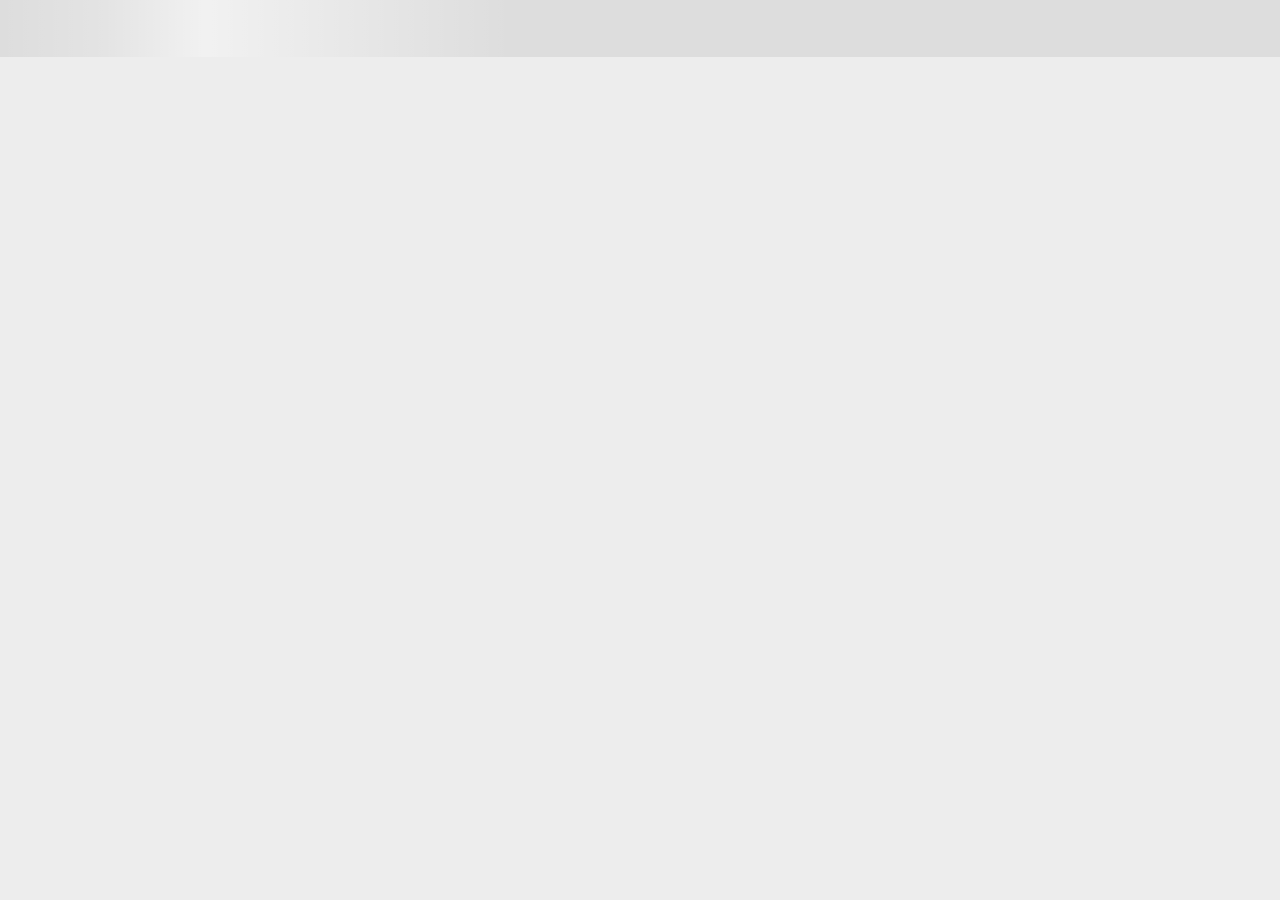
<file: index.html>
<!DOCTYPE html>
<html lang="en">

<head>
    <meta charset="UTF-8">
    <meta name="viewport" content="width=device-width, initial-scale=1.0">
    <title>Live Class State 2</title>

    <!--external stylesheet-->
    <link rel="stylesheet" href="assets/css/bootstrap.min.css">
    <link rel="stylesheet" href="assets/css/slick.css">
    <link rel="stylesheet" href="assets/css/tobby-icons.css">
    <link rel="stylesheet" href="assets/css/style.css">
</head>

<body>

    <main>
        <div class="live_class_screen position-relative z-1">

            <!--hub component start-->
            <div class="hub_component loading">
                <a href="#" class="hbfonts-light-bulb">
                    <i class="icon-bulb"></i>
                </a>
                <div class="hb_objective_content">
                    <div class="hb_objective_cntFrst">
                        <h3>Objective (1/<small>5</small>): <mark>Welcome Class</mark></h3>
                        <p class="mb-0">Be sure to check that each student is in attendance and give a brief summary of the lesson.</p>
                    </div>
                    <div class="hb_object_checkbox">
                        <label>
                            <input type="checkbox">
                            <span>
                                <svg width="21" height="16" viewBox="0 0 21 16" fill="none" xmlns="http://www.w3.org/2000/svg">
                                    <path d="M1.44434 8.00003L7.55545 14.1111L19.7777 1.88892" stroke="white" stroke-width="2" stroke-linecap="round" stroke-linejoin="round" />
                                </svg>
                            </span><br>
                            Done
                        </label>
                    </div>
                </div>
                <div class="hb_object_time d-flex align-items-center">
                    <span class="clock_icon">
                        <div id="stopwatch" class="stopwElement" data-progress="250s">
                            <div class="switch"></div>
                            <div class="pie pie1"></div>
                            <div class="pie pie2"></div>
                            <div class="ring"></div>
                        </div>
                    </span>
                    <div class="gap-2 align-items-start hb_object_timer">
                        <ul class="hub_countdown" data-date='10/7/2024 23:59:59'>
                            <li class="minutes">49</li>
                            <li class="seperator">:</li>
                            <li class="seconds">01</li>
                        </ul>
                        <p class="mb-0 text-start">Objective time</p>
                    </div>
                </div>
                <div class="hb_lesson_time">
                    <div class="d-flex gap-2 align-items-center">
                        <span class="clock_icon">
                            <svg width="26" height="26" viewBox="0 0 26 26" fill="none" xmlns="http://www.w3.org/2000/svg">
                                <path d="M13 22.75C18.3848 22.75 22.75 18.3848 22.75 13C22.75 7.61522 18.3848 3.25 13 3.25C7.61522 3.25 3.25 7.61522 3.25 13C3.25 18.3848 7.61522 22.75 13 22.75Z" stroke="#342E59" stroke-width="2" stroke-miterlimit="10" />
                                <path d="M13 7.3125V13H18.6875" stroke="#342E59" stroke-width="2" stroke-linecap="round" stroke-linejoin="round" />
                            </svg>
                        </span>
                        <ul class="hub_countdown" data-date='10/30/2024 22:30:59'>
                            <li class="minutes">49</li>
                            <li class="seperator">:</li>
                            <li class="seconds">23</li>
                        </ul>
                    </div>
                    <p class="mb-0 text-center">Total lesson time</p>
                </div>
                <div class="hb_close_btn">
                    <button class="hb_close">
                        <i class="hbfonts-times"></i>
                    </button></div>
            </div>
            <!--hub component end-->

        </div>

    </main>


    <!--essential scripts-->
    <script src="assets/js/jquery.min.js"></script>
    <script src="assets/js/bootstrap.min.js"></script>
    <script src="assets/js/slick.js"></script>
    <script src="assets/js/countdown.min.js"></script>
    <script src="assets/js/scripts.js"></script>

</body>

</html>
</file>
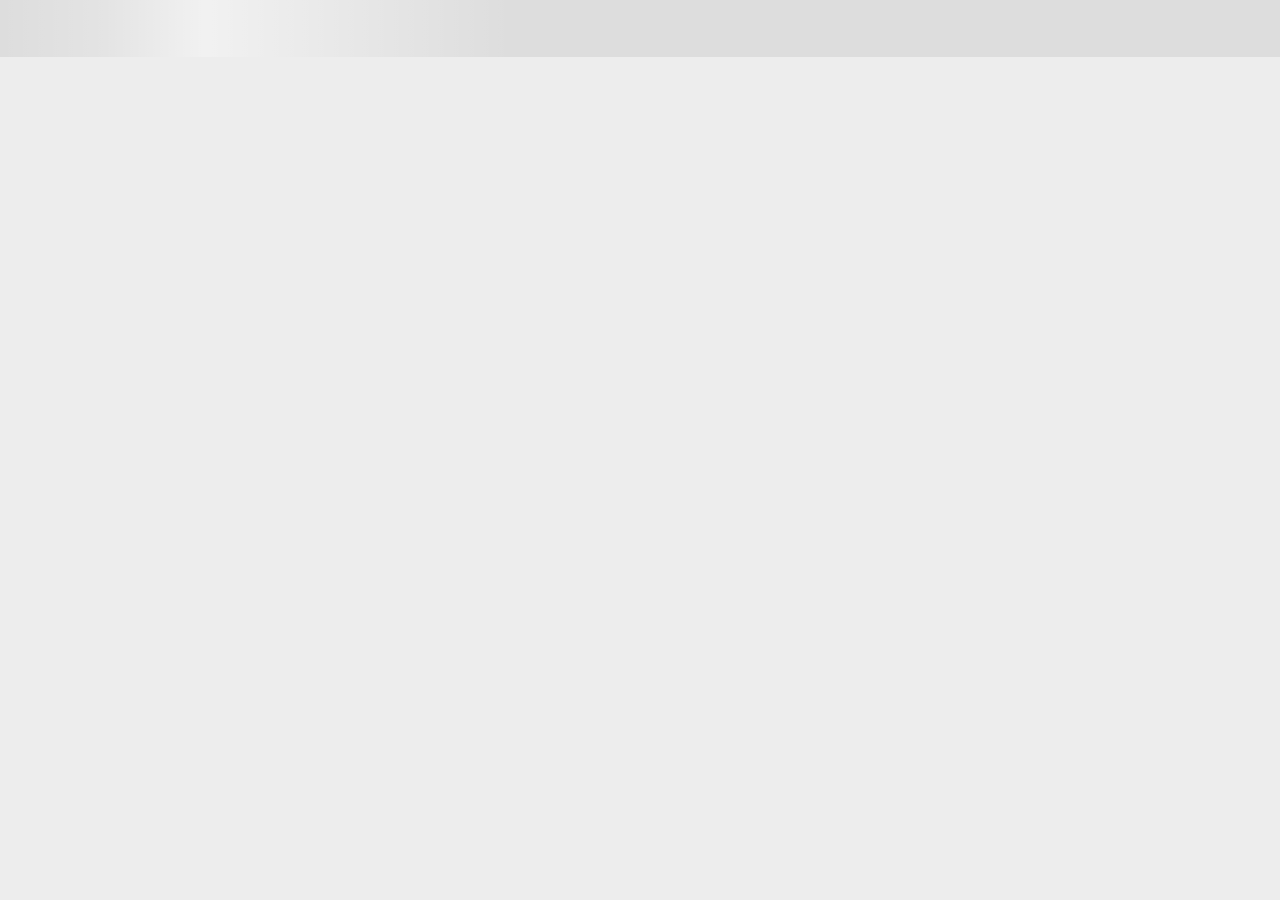
<file: state-2.html>
<!DOCTYPE html>
<html lang="en">

<head>
    <meta charset="UTF-8">
    <meta name="viewport" content="width=device-width, initial-scale=1.0">
    <title>Live Class State 2</title>

    <!--external stylesheet-->
    <link rel="stylesheet" href="assets/css/bootstrap.min.css">
    <link rel="stylesheet" href="assets/css/slick.css">
    <link rel="stylesheet" href="assets/css/tobby-icons.css">
    <link rel="stylesheet" href="assets/css/style.css">
</head>

<body>

    <main>
        <div class="live_class_screen position-relative z-1">

            <!--hub component start-->
            <div class="hub_component loading">
                <a href="#" class="hbfonts-light-bulb">
                    <i class="icon-bulb"></i>
                </a>
                <div class="hb_objective_content">
                    <div>
                        <h3>Objective (1/<small>5</small>): <mark>Welcome Class</mark></h3>
                        <p class="mb-0">Be sure to check that each student is in attendance and give a brief summary of the lesson.</p>
                    </div>
                    <div class="hb_object_checkbox">
                        <label>
                            <input type="checkbox">
                            <span>
                                <svg width="21" height="16" viewBox="0 0 21 16" fill="none" xmlns="http://www.w3.org/2000/svg">
                                    <path d="M1.44434 8.00003L7.55545 14.1111L19.7777 1.88892" stroke="white" stroke-width="2" stroke-linecap="round" stroke-linejoin="round" />
                                </svg>
                            </span><br>
                            Done?
                        </label>
                    </div>
                </div>
                <div class="hb_object_time d-flex gap-2 align-items-center">
                    <span class="clock_icon">
                        <div id="stopwatch" class="stopwElement" data-progress="250s">
                            <div class="switch"></div>
                            <div class="pie pie1"></div>
                            <div class="pie pie2"></div>
                            <div class="ring"></div>
                        </div>
                    </span>
                    <div class="gap-2 align-items-start hb_object_timer">
                        <ul class="hub_countdown" data-date='10/7/2024 23:59:59'>
                            <li class="minutes">49</li>
                            <li class="seperator">:</li>
                            <li class="seconds">01</li>
                        </ul>
                        <p class="mb-0 text-start">Objective time</p>
                    </div>
                </div>
                <div class="hb_lesson_time">
                    <div class="d-flex gap-2 align-items-center">
                        <span class="clock_icon">
                            <svg width="26" height="26" viewBox="0 0 26 26" fill="none" xmlns="http://www.w3.org/2000/svg">
                                <path d="M13 22.75C18.3848 22.75 22.75 18.3848 22.75 13C22.75 7.61522 18.3848 3.25 13 3.25C7.61522 3.25 3.25 7.61522 3.25 13C3.25 18.3848 7.61522 22.75 13 22.75Z" stroke="#342E59" stroke-width="2" stroke-miterlimit="10" />
                                <path d="M13 7.3125V13H18.6875" stroke="#342E59" stroke-width="2" stroke-linecap="round" stroke-linejoin="round" />
                            </svg>
                        </span>
                        <ul class="hub_countdown" data-date='10/30/2024 22:30:59'>
                            <li class="minutes">49</li>
                            <li class="seperator">:</li>
                            <li class="seconds">23</li>
                        </ul>
                    </div>
                    <p class="mb-0 text-center">Total lesson time</p>
                </div>

                <button class="hb_close">
                    <i class="hbfonts-times"></i>
                </button>
            </div>
            <!--hub component end-->

        </div>

    </main>


    <!--essential scripts-->
    <script src="assets/js/jquery.min.js"></script>
    <script src="assets/js/bootstrap.min.js"></script>
    <script src="assets/js/slick.js"></script>
    <script src="assets/js/countdown.min.js"></script>
    <script src="assets/js/scripts.js"></script>

</body>

</html>
</file>
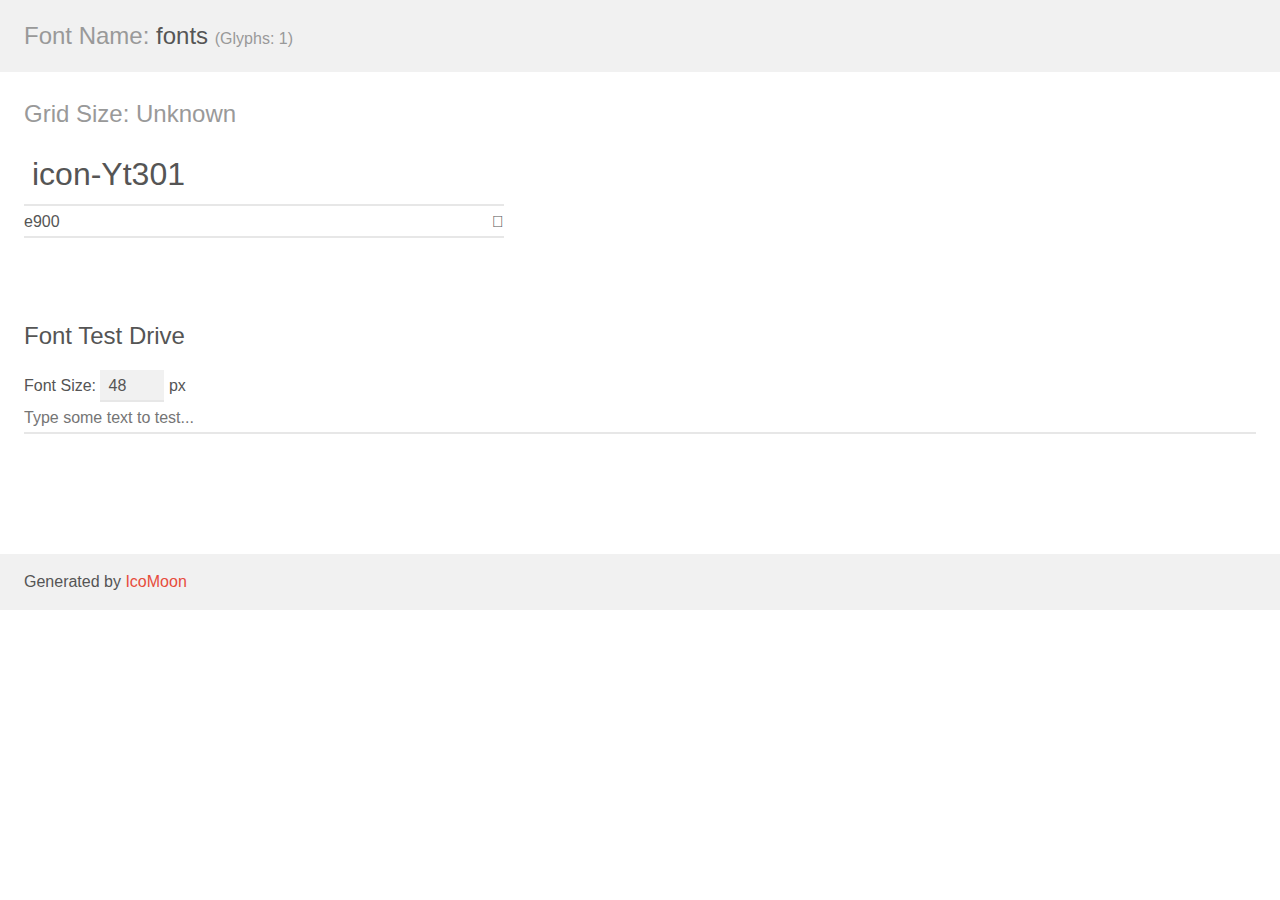
<file: assets/icons/demo.html>
<!doctype html>
<html>
<head>
    <meta charset="utf-8">
    <title>IcoMoon Demo</title>
    <meta name="description" content="An Icon Font Generated By IcoMoon.io">
    <meta name="viewport" content="width=device-width, initial-scale=1">
    <link rel="stylesheet" href="demo-files/demo.css">
    <link rel="stylesheet" href="style.css"></head>
<body>
    <div class="bgc1 clearfix">
        <h1 class="mhmm mvm"><span class="fgc1">Font Name:</span> fonts <small class="fgc1">(Glyphs:&nbsp;1)</small></h1>
    </div>
    <div class="clearfix mhl ptl">
        <h1 class="mvm mtn fgc1">Grid Size: Unknown</h1>
        <div class="glyph fs1">
            <div class="clearfix bshadow0 pbs">
                <span class="icon-Yt301"></span>
                <span class="mls"> icon-Yt301</span>
            </div>
            <fieldset class="fs0 size1of1 clearfix hidden-false">
                <input type="text" readonly value="e900" class="unit size1of2" />
                <input type="text" maxlength="1" readonly value="&#xe900;" class="unitRight size1of2 talign-right" />
            </fieldset>
            <div class="fs0 bshadow0 clearfix hidden-true">
                <span class="unit pvs fgc1">liga: </span>
                <input type="text" readonly value="" class="liga unitRight" />
            </div>
        </div>
    </div>

    <!--[if gt IE 8]><!-->
    <div class="mhl clearfix mbl">
        <h1>Font Test Drive</h1>
        <label>
            Font Size: <input id="fontSize" type="number" class="textbox0 mbm"
            min="8" value="48" />
            px
        </label>
        <input id="testText" type="text" class="phl size1of1 mvl"
        placeholder="Type some text to test..." value=""/>
        <div id="testDrive" class="icon-" style="font-family: fonts">&nbsp;
        </div>
    </div>
    <!--<![endif]-->
    <div class="bgc1 clearfix">
        <p class="mhl">Generated by <a href="https://icomoon.io/app">IcoMoon</a></p>
    </div>

    <script src="demo-files/demo.js"></script>
</body>
</html>
</file>
<file: assets/css/tobby-icons.css>
@font-face {
    font-family: 'HbFonts';
    src:  url('../fonts/HbFonts.eot?5gxfp3');
    src:  url('../fonts/HbFonts.eot?5gxfp3#iefix') format('embedded-opentype'),
      url('../fonts/HbFonts.ttf?5gxfp3') format('truetype'),
      url('../fonts/HbFonts.woff?5gxfp3') format('woff'),
      url('../fonts/HbFonts.svg?5gxfp3#HbFonts') format('svg');
    font-weight: normal;
    font-style: normal;
    font-display: block;
  }
  
  [class^="hbfonts-"], [class*=" hbfonts-"] {
    /* use !important to prevent issues with browser extensions that change fonts */
    font-family: 'HbFonts' !important;
    speak: never;
    font-style: normal;
    font-weight: normal;
    font-variant: normal;
    text-transform: none;
    line-height: 1;
  
    /* Better Font Rendering =========== */
    -webkit-font-smoothing: antialiased;
    -moz-osx-font-smoothing: grayscale;
  }
  
  .hbfonts-light-bulb:before {
    content: "\e900";
  }
  .hbfonts-times:before {
    content: "\e901";
  }
</file>
<file: assets/css/style.css>
/** 
Live class styles 
version: 1.0.0
**/
/** colors variables **/
@import url("https://fonts.googleapis.com/css2?family=Poppins:ital,wght@0,400;0,500;0,600;0,700;1,400&display=swap");
@import url("https://fonts.googleapis.com/css2?family=Inter:ital,opsz,wght@0,14..32,600;1,14..32,600&display=swap");
@import url("https://fonts.googleapis.com/css2?family=DM+Sans:ital,opsz,wght@0,9..40,100..1000;1,9..40,100..1000&display=swap");
:root {
  --primary-color: #4F73FB;
  --color-white: #ffffff;
  --color-yellow: #FFCC00;
  --color-yellow2: #FFF500;
  --color-red: #D70000;
  --color-black: #000000;
  --color-light-blue: #ACEED6;
  --heading-color: #342E59;
  --btn-color: #25FE5B;
  --loading-grey: #ededed;
  --primary-font: "Poppins", system-ui;
}

/* essential fonts **/
/** typography **/
body {
  padding: 0;
  font-family: var(--primary-font);
  font-weight: 400;
  font-size: 1rem;
}

h1, h2, h3 {
  font-weight: 700;
}

/******** live class screen ********/
.z--1 {
  z-index: -1;
}

.live_class_screen {
  overflow-x: hidden;
  background: var(--loading-grey);
  width: 100%;
  height: 100vh;
}
.live_class_screen .lv_circle_half_yellow {
  width: 9vw;
  height: 9vw;
  border-radius: 50%;
  background: var(--color-yellow);
  top: 110px;
  left: 0;
  -webkit-transform: translateX(-50%);
  transform: translateX(-50%);
}
.live_class_screen .lv_circle_half_light_blue {
  width: 9vw;
  height: 9vw;
  border-radius: 50%;
  background: var(--color-light-blue);
  top: 10vw;
  right: 0;
  -webkit-transform: translateX(50%);
  transform: translateX(50%);
}
.live_class_screen .lv_close_outline {
  left: 16vw;
  top: 12.5vw;
  width: 3vw;
}
.live_class_screen .lv_circle_repeat {
  left: 40%;
  bottom: 0;
  -webkit-transform: translateX(-100%);
  transform: translateX(-100%);
  width: 12vw;
}
.live_class_screen .lv_dotted_white {
  left: 0;
  bottom: 12vw;
  width: 8vw;
}
.live_class_screen .lv_dotted_circle {
  left: 20vw;
  bottom: 16vw;
  width: 9vw;
}
.live_class_screen .lv_plus_shape {
  left: 129px;
  top: 50%;
  -webkit-transform: translateY(-50%);
  transform: translateY(-50%);
  width: 2.5vw;
}
.live_class_screen .lv_yellow_dotted {
  right: 160px;
  top: 50%;
  -webkit-transform: translateY(-50%);
  transform: translateY(-50%);
  width: 8vw;
}
.live_class_screen .lv_cube_shape {
  right: 6vw;
  bottom: 2vw;
  width: 6vw;
}
.live_class_screen .lv_close_sm {
  right: 40%;
  bottom: 8vw;
}
.live_class_screen .lv_circle_sm {
  right: 30%;
  top: 60%;
  width: 24px;
  height: 24px;
  border: 1px solid #ACEED6;
  border-radius: 50%;
}
.live_class_screen .lv_square_sm {
  width: 20px;
  height: 20px;
  border: 1px solid var(--color-yellow);
  right: 80px;
  top: 60%;
}

.loading {
  position: relative;
}
.loading:after {
  content: "";
  background: #dddddd;
  position: absolute;
  left: 0;
  top: 0;
  width: 100%;
  height: 100%;
  z-index: 500;
  opacity: 1;
  -webkit-transition: 0.3s;
  transition: 0.3s;
}
.loading:before {
  content: "";
  position: absolute;
  left: 0;
  top: 0;
  width: 40%;
  height: 100%;
  background-image: -webkit-linear-gradient(left, rgba(255, 255, 255, 0) 0, rgba(255, 255, 255, 0.2) 20%, rgba(255, 255, 255, 0.6) 40%, rgba(255, 255, 255, 0));
  background-image: linear-gradient(90deg, rgba(255, 255, 255, 0) 0, rgba(255, 255, 255, 0.2) 20%, rgba(255, 255, 255, 0.6) 40%, rgba(255, 255, 255, 0));
  z-index: 1000;
  opacity: 1;
  -webkit-animation: shimmer 1.3s infinite;
  animation: shimmer 1.3s infinite;
}
.loading.off:before, .loading.off:after {
  opacity: 0;
}
.loading.hide_element:before, .loading.hide_element:after {
  display: none;
}

.hub_component {
  background: var(--color-white);
  display: -webkit-box;
  display: -ms-flexbox;
  display: flex;
  -webkit-box-align: center;
  -ms-flex-align: center;
  align-items: center;
  gap: 0;
  padding-right: 12px;
  overflow: hidden;
}
.hub_component .hbfonts-light-bulb {
  width: 90px;
  padding: 14px 10px;
  -ms-flex-negative: 0;
  flex-shrink: 0;
  display: -webkit-inline-box;
  display: -ms-inline-flexbox;
  display: inline-flex;
  -webkit-box-align: center;
  -ms-flex-align: center;
  align-items: center;
  -webkit-box-pack: center;
  -ms-flex-pack: center;
  justify-content: center;
  text-decoration: none;
  font-size: 63px;
  color: var(--heading-color);
  -webkit-transition: 0.3s;
  transition: 0.3s;
}
.hub_component .hbfonts-light-bulb:focus {
  color: var(--color-yellow2);
}
.hub_component .hb_objective_content {
  background: #353540;
  padding: 8px 16px 13px;
  display: -webkit-box;
  display: -ms-flexbox;
  display: flex;
  -webkit-box-align: end;
  -ms-flex-align: end;
  align-items: flex-end;
  gap: 18px;
  width: 100%;
  -webkit-box-pack: justify;
  -ms-flex-pack: justify;
  justify-content: space-between;
}
.hub_component .hb_objective_content h3 {
  font-size: 1.45vw;
  color: var(--color-white);
  font-family: var(--primary-font);
  font-weight: 600;
  margin-bottom: 0;
}
.hub_component .hb_objective_content h3 mark {
  padding: 0;
  background: transparent;
  color: var(--color-yellow);
}
.hub_component .hb_objective_content p {
  color: var(--color-white);
  font-size: 0.9vw;
}
.hub_component .hb_objective_content .hb_objective_cntFrst {
  width: calc(100% - 64px);
}
.hub_component.state-1 .hb_objective_content h3,
.hub_component.state-1 .hb_objective_content p,
.hub_component.state-1 .hb_objective_content .hb_object_checkbox {
  opacity: 0;
}
.hub_component.state-1 .hb_object_time div,
.hub_component.state-1 .hb_object_time p {
  opacity: 0;
}

.hb_object_checkbox {
  -webkit-transform: translateY(8px);
  transform: translateY(8px);
}
.hb_object_checkbox label {
  font-size: 14px;
  color: #D9D9D9;
  font-family: var(--primary-font);
  font-weight: 400;
  letter-spacing: 0.28px;
  text-align: center;
}
.hb_object_checkbox label span {
  width: 44px;
  height: 44px;
  border: 1px solid var(--primary-color);
  background: transparent;
  display: -webkit-inline-box;
  display: -ms-inline-flexbox;
  display: inline-flex;
  -webkit-box-align: center;
  -ms-flex-align: center;
  align-items: center;
  -webkit-box-pack: center;
  -ms-flex-pack: center;
  justify-content: center;
  color: var(--color-white);
  border-radius: 4px;
  margin-left: -4px;
  -webkit-transition: 0.1s;
  transition: 0.1s;
  margin-bottom: 4px;
}
.hb_object_checkbox label span svg path {
  stroke: transparent;
  -webkit-transition: 0.1s;
  transition: 0.1s;
}
.hb_object_checkbox label input {
  opacity: 0;
  width: 0;
}
.hb_object_checkbox label input:checked ~ span {
  background: var(--primary-color);
}
.hb_object_checkbox label input:checked ~ span svg path {
  stroke: var(--color-white);
}

.hb_object_time {
  padding: 0 3vw 0 0;
  -ms-flex-negative: 0;
  flex-shrink: 0;
  -ms-flex-item-align: end;
  align-self: end;
  padding-bottom: 0;
  position: relative;
  min-width: 300px;
}
.hb_object_time .hub_countdown {
  min-width: 140px;
}
.hb_object_time:after {
  content: "";
  position: absolute;
  right: 0;
  top: 9px;
  width: 1px;
  height: calc(100% - 18px);
  background: #D4D4D4;
}
.hb_object_time .clock_icon {
  -ms-flex-negative: 0;
  flex-shrink: 0;
  width: 99px;
  display: -webkit-box;
  display: -ms-flexbox;
  display: flex;
  -webkit-box-pack: center;
  -ms-flex-pack: center;
  justify-content: center;
  -webkit-box-align: center;
  -ms-flex-align: center;
  align-items: center;
  padding: 6px 10px 7px;
  margin-right: 4px;
}
.hb_object_time .clock_icon img {
  width: 66px;
  padding: 0;
}
.hb_object_time > p {
  font-size: 18px;
  margin-top: 2px;
}

.hub_countdown {
  display: -webkit-inline-box;
  display: -ms-inline-flexbox;
  display: inline-flex;
  margin: 0;
  padding: 0;
}
.hub_countdown li {
  display: inline-block;
  font-size: 2.5vw;
  color: var(--heading-color);
  font-family: var(--primary-font);
  font-weight: 600;
  line-height: 0.83em;
}

.hb_lesson_time {
  padding: 16px 2vw 13px;
  -ms-flex-negative: 0;
  flex-shrink: 0;
  -ms-flex-item-align: end;
  align-self: end;
  position: relative;
  margin-right: 13px;
}
.hb_lesson_time:after {
  content: "";
  position: absolute;
  right: 0;
  top: 9px;
  width: 1px;
  height: calc(100% - 18px);
  background: #D4D4D4;
}
.hb_lesson_time .clock_icon {
  -ms-flex-negative: 0;
  flex-shrink: 0;
  margin-top: -1px;
}
.hb_lesson_time .hub_countdown li {
  font-size: 1.5vw;
}
.hb_lesson_time > p {
  font-size: 18px;
  margin-top: 10px;
}

.hb_close {
  width: 2vw;
  height: 2vw;
  background: var(--heading-color);
  color: var(--color-white);
  -webkit-transition: 0.3s;
  transition: 0.3s;
  border-radius: 50%;
  -ms-flex-negative: 0;
  flex-shrink: 0;
  -ms-flex-item-align: center;
  align-self: center;
  border: 0;
  left: 0.5px;
  display: flex;
  justify-content: center;
  align-items: center;
}
.hb_close i {
  font-size: 13px;
}
.hb_close:focus {
  background: var(--color-red);
}
.hb_close:focus i {
  color: var(--color-white);
}

.logo_wrapper a {
  width: 20vw;
  display: inline-block;
}

.lv_slide_single {
  text-align: center;
}
.lv_slide_single .lv_animated_icon {
  width: 200px;
  overflow: hidden;
  display: inline-block;
  background: var(--color-white);
  text-align: center;
}
.lv_slide_single .lv_animated_icon img {
  display: inline-block;
  width: 100px;
}
.lv_slide_single h2 {
  font-size: 2.5vw;
  color: var(--color-yellow);
  text-shadow: 0px 4px 4px rgba(0, 0, 0, 0.25);
  margin-bottom: 3vw;
}
.lv_slide_single > p {
  font-size: 2.5vw;
  color: var(--color-white);
  text-shadow: 0px 4px 4px rgba(0, 0, 0, 0.25);
  margin-bottom: 0.5vw;
  font-family: var(--primary-font);
  font-weight: 600;
}
.lv_slide_single h1 {
  font-size: 4vw;
  color: var(--color-white);
  text-shadow: 0px 4px 4px rgba(0, 0, 0, 0.25);
  margin-bottom: 0;
}

.lv_state_2_content {
  position: absolute;
  left: 50%;
  top: 50%;
  -webkit-transform: translate(-50%, -50%);
  transform: translate(-50%, -50%);
  text-align: center;
}
.lv_state_2_content h2 {
  font-size: 2.5vw;
  color: var(--color-white);
  text-shadow: 0px 4px 4px rgba(0, 0, 0, 0.25);
  margin-bottom: 3vw;
}
.lv_state_2_content .lv_join_btn {
  padding: 12px 7.5vw;
  display: inline-block;
  font-size: 1.5vw;
  font-weight: 600;
  color: var(--color-white);
  border-radius: 20px;
  text-align: center;
  background: var(--btn-color);
  text-decoration: none;
  -webkit-transition: 0.3s;
  transition: 0.3s;
}
.lv_state_2_content .lv_join_btn:hover {
  background: var(--heading-color);
}

#stopwatch {
  position: relative;
  display: inline-block;
  margin: 0.5em;
  width: 62px;
  height: 62px;
}
#stopwatch .switch {
  position: absolute;
  left: 23.56px;
  width: 14.88px;
  height: 6.2px;
  background-color: slategrey;
  -webkit-animation: pressure var(--lapTime) ease-out;
  animation: pressure var(--lapTime) ease-out;
  -webkit-animation-iteration-count: infinite;
  animation-iteration-count: infinite;
}
#stopwatch .ring {
  position: absolute;
  top: 7.52px;
  left: 6.9px;
  border: 4.5px solid var(--color-black);
  width: 48.36px;
  height: 48.36px;
  border-radius: 50%;
  z-index: 500;
  box-shadow: inset 0 0 1px 0 var(--color-black);
}
#stopwatch .pie {
  position: absolute;
  left: 3.1px;
  top: 4.34px;
  width: 55.8px;
  height: 55.8px;
  border-radius: 50%;
  border: 7px solid slategrey;
}
#stopwatch .pie:before {
  content: "";
  display: block;
  margin-left: 50%;
  height: 100%;
  border-radius: 0 100% 100% 0/50%;
  -webkit-transform-origin: left;
  transform-origin: left;
}
#stopwatch .pie1 {
  z-index: 10;
  -webkit-transform: rotate(1turn);
  transform: rotate(1turn);
  background-image: -webkit-linear-gradient(right, transprent 50%, #3822F1 0);
  background-image: linear-gradient(to left, transprent 50%, #3822F1 0);
}
#stopwatch .pie1:before {
  background-color: var(--color-black);
  -webkit-transform: rotate(1turn);
  transform: rotate(1turn);
  -webkit-animation: spin1 calc(var(--lapTime) / 2) linear;
  animation: spin1 calc(var(--lapTime) / 2) linear;
  -webkit-animation-iteration-count: infinite;
  animation-iteration-count: infinite;
}
#stopwatch .pie2 {
  z-index: 0;
  -webkit-transform: rotate(1turn);
  transform: rotate(1turn);
  background-image: -webkit-linear-gradient(right, transparent 50%, var(--color-black) 0);
  background-image: linear-gradient(to left, transparent 50%, var(--color-black) 0);
  -webkit-animation: altitude var(--lapTime) step-end, temperature var(--lapTime) linear;
  animation: altitude var(--lapTime) step-end, temperature var(--lapTime) linear;
  -webkit-animation-iteration-count: infinite;
  animation-iteration-count: infinite;
}
#stopwatch .pie2:before {
  -webkit-transform: rotate(1turn);
  transform: rotate(1turn);
  -webkit-animation: spin2 calc(var(--lapTime) / 2) linear infinite, temperature var(--lapTime) linear;
  animation: spin2 calc(var(--lapTime) / 2) linear infinite, temperature var(--lapTime) linear;
  -webkit-animation-iteration-count: infinite;
  animation-iteration-count: infinite;
}
@-webkit-keyframes spin1 {
  0% {
    -webkit-transform: rotate(1turn);
    transform: rotate(1turn);
  }
  100% {
    -webkit-transform: rotate(1.5turn);
    transform: rotate(1.5turn);
  }
}
@keyframes spin1 {
  0% {
    -webkit-transform: rotate(1turn);
    transform: rotate(1turn);
  }
  100% {
    -webkit-transform: rotate(1.5turn);
    transform: rotate(1.5turn);
  }
}
@-webkit-keyframes spin2 {
  0% {
    -webkit-transform: rotate(1turn);
    transform: rotate(1turn);
  }
  100% {
    -webkit-transform: rotate(1.5turn);
    transform: rotate(1.5turn);
  }
}
@keyframes spin2 {
  0% {
    -webkit-transform: rotate(1turn);
    transform: rotate(1turn);
  }
  100% {
    -webkit-transform: rotate(1.5turn);
    transform: rotate(1.5turn);
  }
}
@-webkit-keyframes altitude {
  50% {
    z-index: 10;
  }
}
@keyframes altitude {
  50% {
    z-index: 10;
  }
}
@-webkit-keyframes temperature {
  0% {
    background-color: #3822F1;
  }
  100% {
    background-color: #3822F1;
  }
}
@keyframes temperature {
  0% {
    background-color: #3822F1;
  }
  100% {
    background-color: #3822F1;
  }
}
@-webkit-keyframes pressure {
  0% {
    top: 0px;
  }
  2% {
    top: 3.1px;
  }
  4% {
    top: 0px;
  }
}
@keyframes pressure {
  0% {
    top: 0px;
  }
  2% {
    top: 3.1px;
  }
  4% {
    top: 0px;
  }
}

/* responsive styles */
@media (max-width: 1600px) {
  .hub_component .hbfonts-light-bulb {
    width: 58px;
    padding: 10px 12px;
    height: 56px;
    font-size: 34px;
  }
  .hub_component .hb_objective_content {
    padding: 5px 10px 4px;
    align-items: center;
  }
  .hub_component .hb_objective_content h3 {
    font-size: 1.15vw;
  }
  .hub_component .hb_objective_content p {
    font-size: 0.84vw;
    white-space: nowrap;
    overflow: hidden;
    text-overflow: ellipsis;
    line-height: 1.2;
  }
  .hub_component .hb_objective_content .hb_objective_cntFrst {
    width: calc(100% - 46px);
  }
  .hb_close {
    width: 1.7vw;
    height: 1.7vw;
  }
  .hb_close i {
    font-size: 10px;
  }
  .hb_object_checkbox label {
    font-size: 10px;
  }
  .hb_object_checkbox label span {
    width: 28px;
    height: 28px;
    margin-bottom: 2px;
  }
  .hb_object_checkbox label span svg {
    -webkit-transform: scale(0.8);
    transform: scale(0.8);
  }
  .hb_lesson_time .hub_countdown li {
    font-size: 1.15vw;
  }
  .hb_lesson_time .clock_icon svg {
    width: 18px;
    height: 18px;
  }
  .hub_countdown li {
    font-size: 1.5vw;
  }
  .hb_object_time {
    min-width: 168px;
    padding: 0 15px 0 0;
  }
  .hb_object_time .hub_countdown {
    min-width: 75px;
    margin-top: 5px;
  }
  .hb_object_time .clock_icon {
    width: 52px;
    padding: 9px 8px 8px 8px;
  }
  .hb_object_time .clock_icon img {
    width: 36px;
  }
  .hb_lesson_time > p {
    font-size: 0.85vw;
    margin-top: 0;
  }
  .hb_lesson_time {
    padding: 9px 16px 6px;
  }
  .hb_object_checkbox {
    -webkit-transform: translateY(1px);
    transform: translateY(1px);
  }
  .hb_object_timer p {
    font-size: 0.85vw;
    margin-top: -2px;
  }
  #stopwatch {
    margin: 0;
    width: 40px;
    height: 40px;
  }
  #stopwatch .switch {
    position: absolute;
    left: 15.2px;
    width: 9.6px;
    height: 4px;
    background-color: slategrey;
    -webkit-animation: pressure var(--lapTime) ease-out;
    animation: pressure var(--lapTime) ease-out;
    -webkit-animation-iteration-count: infinite;
    animation-iteration-count: infinite;
  }
  #stopwatch .ring {
    position: absolute;
    top: 6.2px;
    left: 5.4px;
    border: 3px solid var(--color-black);
    width: 29.2px;
    height: 29.2px;
    box-shadow: inset 0 0 1.2px 0 var(--color-black);
  }
  #stopwatch .pie {
    position: absolute;
    left: 2px;
    top: 2.8px;
    width: 36px;
    height: 36px;
    border-radius: 50%;
    border: 4px solid slategrey;
  }
  @-webkit-keyframes pressure {
    0% {
      top: 0px;
    }
    2% {
      top: 2px;
    }
    4% {
      top: 0px;
    }
  }
  @keyframes pressure {
    0% {
      top: 0px;
    }
    2% {
      top: 2px;
    }
    4% {
      top: 0px;
    }
  }
}
@media (min-width: 2000px) {
  .hb_object_time {
    min-width: 335px;
  }
  .hub_countdown li {
    font-size: 50px;
  }
  .hb_lesson_time .hub_countdown li {
    font-size: 30px;
  }
  .hb_close {
    width: 40px;
    height: 40px;
  }
  .hub_component .hb_objective_content h3 {
    font-size: 28px;
  }
  .hub_component .hb_objective_content p {
    font-size: 18px;
  }
}
@media (max-width: 1366px) {
  .hb_lesson_time .hub_countdown li {
    font-size: 1.5vw;
  }
  .hub_countdown li {
    font-size: 1.9vw;
  }
  #stopwatch .pie {
    border: 4px solid slategrey;
  }
  .hb_close {
    width: 24px;
    height: 24px;
    display: flex;
    justify-content: center;
    align-items: center;
  }
  .hb_close i {
    font-size: 10px;
  }
}
@media (max-width: 1199px) {
  .hub_component .hb_objective_content h3 {
    font-size: 1.7vw;
  }
  .hub_component .hb_objective_content p {
    font-size: 12px;
  }
  .hub_component .hb_object_time {
    min-width: 195px;
  }
  .hub_component .hb_objective_content {
    padding: 4px 10px 2px;
  }
  .hub_component .hbfonts-light-bulb {
    padding: 8px 12px;
    height: 54px;
    font-size: 32px;
  }
  .hub_component .hb_lesson_time > p,
  .hub_component .hb_object_timer p {
    font-size: 1.1vw;
  }
  #stopwatch {
    margin: 0;
    width: 36px;
    height: 36px;
  }
  #stopwatch .switch {
    position: absolute;
    left: 13.68px;
    width: 8.64px;
    height: 3.6px;
    background-color: slategrey;
    -webkit-animation: pressure var(--lapTime) ease-out;
    animation: pressure var(--lapTime) ease-out;
    -webkit-animation-iteration-count: infinite;
    animation-iteration-count: infinite;
  }
  #stopwatch .ring {
    position: absolute;
    top: 5.5px;
    left: 4.7px;
    border: 2px solid var(--color-black);
    width: 26.28px;
    height: 26.28px;
    box-shadow: inset 0 0 1.2px 0 var(--color-black);
  }
  #stopwatch .pie {
    position: absolute;
    left: 1.8px;
    top: 2.52px;
    width: 32.4px;
    height: 32.4px;
    border-radius: 50%;
    border: 4px solid slategrey;
  }
  @-webkit-keyframes pressure {
    0% {
      top: 0px;
    }
    2% {
      top: 1.8px;
    }
    4% {
      top: 0px;
    }
  }
  @keyframes pressure {
    0% {
      top: 0px;
    }
    2% {
      top: 1.8px;
    }
    4% {
      top: 0px;
    }
  }
}
@media (max-width: 1049px) {
  .hub_component .hb_objective_content p {
    width: 51vw;
  }
}
@media (max-width: 991px) {
  .hb_object_timer {
    display: none;
  }
  .hb_lesson_time {
    min-width: 120px;
  }
  .hub_component .hb_object_time {
    min-width: unset;
    padding: 0;
  }
  .hub_component .hb_objective_content h3 {
    font-size: 2.6vw;
  }
  .hub_component .hb_objective_content p {
    width: 55vw;
  }
  .hb_object_time .clock_icon {
    margin: 0;
  }
  .hb_lesson_time .hub_countdown li {
    font-size: 20px;
  }
}
@media (max-width: 767px) {
  .hub_component {
    display: flex;
    flex-wrap: wrap;
    justify-content: space-between;
    padding-right: 0;
  }
  .hub_component .hb_objective_content {
    width: calc(100% - 60px);
    padding: 5px 10px 5px;
  }
  .hub_component .hb_objective_content h3 {
    font-size: 5vw;
  }
  .hub_component .hb_objective_content p {
    display: none;
  }
  .hub_component .hbfonts-light-bulb {
    width: 60px;
  }
  .hub_component .hb_lesson_time > p, .hub_component .hb_object_timer p {
    font-size: 12.4px;
  }
  .hb_object_time .clock_icon {
    width: 60px;
    padding: 13px 10px 13px 8px;
  }
  .hb_object_checkbox {
    -webkit-transform: translateY(3px);
    transform: translateY(3px);
  }
  .hb_lesson_time {
    padding: 12px 3vw 8px;
    min-width: 70vw;
    text-align: center;
  }
  .hb_lesson_time > div {
    justify-content: center;
  }
  .hb_close {
    margin-right: 12px;
  }
}
@media (max-width: 399px) {
  .hb_lesson_time {
    min-width: 65vw;
  }
}
@-webkit-keyframes shimmer {
  100% {
    -webkit-transform: translateX(100%);
    transform: translateX(100%);
  }
}
@keyframes shimmer {
  100% {
    -webkit-transform: translateX(100%);
    transform: translateX(100%);
  }
}

/*# sourceMappingURL=style.css.map */
</file>
<file: assets/icons/demo-files/demo.css>
body {
  padding: 0;
  margin: 0;
  font-family: sans-serif;
  font-size: 1em;
  line-height: 1.5;
  color: #555;
  background: #fff;
}
h1 {
  font-size: 1.5em;
  font-weight: normal;
}
small {
  font-size: .66666667em;
}
a {
  color: #e74c3c;
  text-decoration: none;
}
a:hover, a:focus {
  box-shadow: 0 1px #e74c3c;
}
.bshadow0, input {
  box-shadow: inset 0 -2px #e7e7e7;
}
input:hover {
  box-shadow: inset 0 -2px #ccc;
}
input, fieldset {
  font-family: sans-serif;
  font-size: 1em;
  margin: 0;
  padding: 0;
  border: 0;
}
input {
  color: inherit;
  line-height: 1.5;
  height: 1.5em;
  padding: .25em 0;
}
input:focus {
  outline: none;
  box-shadow: inset 0 -2px #449fdb;
}
.glyph {
  font-size: 16px;
  width: 15em;
  padding-bottom: 1em;
  margin-right: 4em;
  margin-bottom: 1em;
  float: left;
  overflow: hidden;
}
.liga {
  width: 80%;
  width: calc(100% - 2.5em);
}
.talign-right {
  text-align: right;
}
.talign-center {
  text-align: center;
}
.bgc1 {
  background: #f1f1f1;
}
.fgc1 {
  color: #999;
}
.fgc0 {
  color: #000;
}
p {
  margin-top: 1em;
  margin-bottom: 1em;
}
.mvm {
  margin-top: .75em;
  margin-bottom: .75em;
}
.mtn {
  margin-top: 0;
}
.mtl, .mal {
  margin-top: 1.5em;
}
.mbl, .mal {
  margin-bottom: 1.5em;
}
.mal, .mhl {
  margin-left: 1.5em;
  margin-right: 1.5em;
}
.mhmm {
  margin-left: 1em;
  margin-right: 1em;
}
.mls {
  margin-left: .25em;
}
.ptl {
  padding-top: 1.5em;
}
.pbs, .pvs {
  padding-bottom: .25em;
}
.pvs, .pts {
  padding-top: .25em;
}
.unit {
  float: left;
}
.unitRight {
  float: right;
}
.size1of2 {
  width: 50%;
}
.size1of1 {
  width: 100%;
}
.clearfix:before, .clearfix:after {
  content: " ";
  display: table;
}
.clearfix:after {
  clear: both;
}
.hidden-true {
  display: none;
}
.textbox0 {
  width: 3em;
  background: #f1f1f1;
  padding: .25em .5em;
  line-height: 1.5;
  height: 1.5em;
}
#testDrive {
  display: block;
  padding-top: 24px;
  line-height: 1.5;
}
.fs0 {
  font-size: 16px;
}
.fs1 {
  font-size: 32px;
}
</file>
<file: assets/icons/style.css>
@font-face {
  font-family: 'HbFonts';
  src:  url('../fonts/HbFonts.eot?5gxfp3');
  src:  url('../fonts/HbFonts.eot?5gxfp3#iefix') format('embedded-opentype'),
    url('../fonts/HbFonts.ttf?5gxfp3') format('truetype'),
    url('../fonts/HbFonts.woff?5gxfp3') format('woff'),
    url('../fonts/HbFonts.svg?5gxfp3#HbFonts') format('svg');
  font-weight: normal;
  font-style: normal;
  font-display: block;
}

[class^="hbfonts-"], [class*=" hbfonts-"] {
  /* use !important to prevent issues with browser extensions that change fonts */
  font-family: 'HbFonts' !important;
  speak: never;
  font-style: normal;
  font-weight: normal;
  font-variant: normal;
  text-transform: none;
  line-height: 1;

  /* Better Font Rendering =========== */
  -webkit-font-smoothing: antialiased;
  -moz-osx-font-smoothing: grayscale;
}

.hbfonts-light-bulb:before {
  content: "\e900";
}
.hbfonts-times:before {
  content: "\e901";
}
</file>
